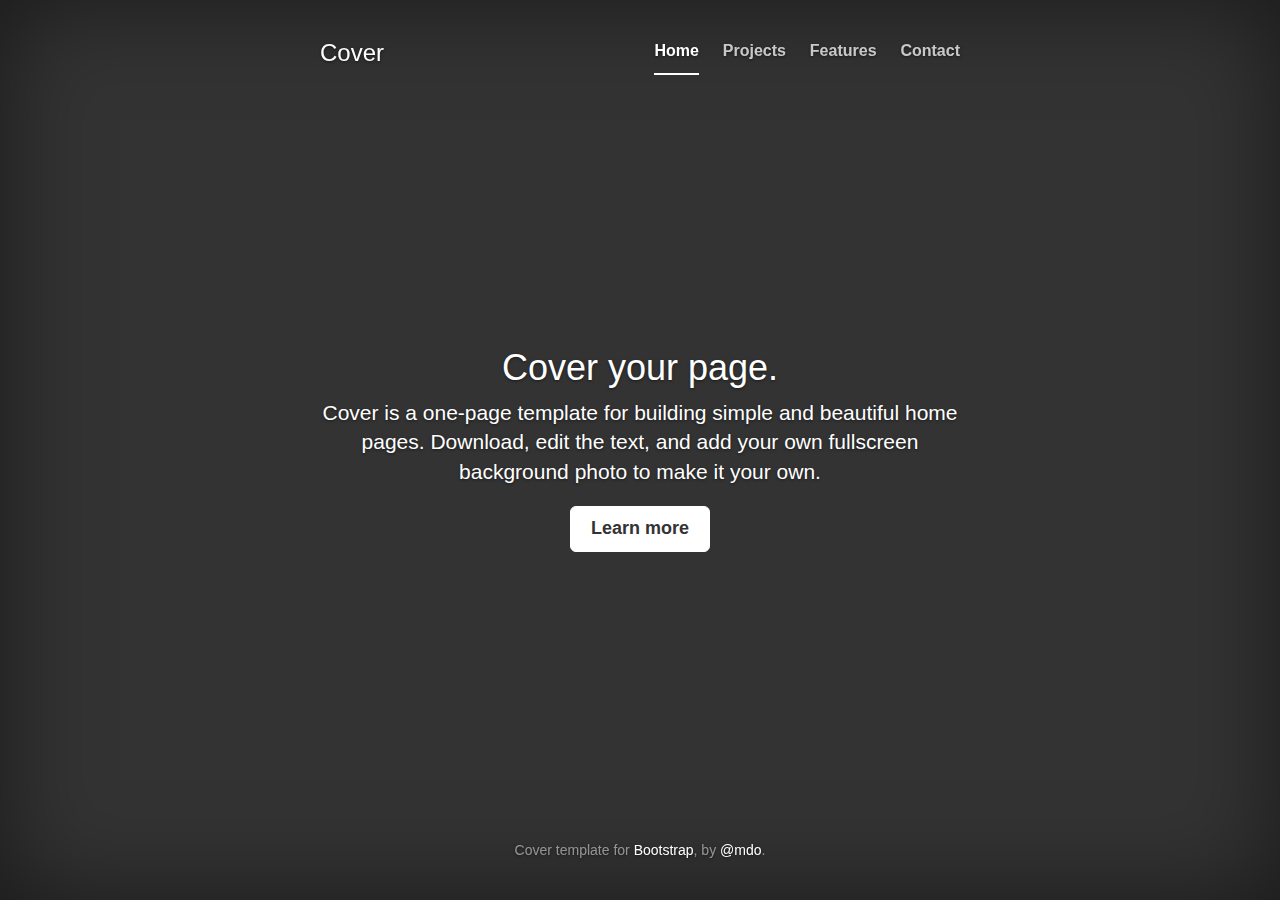
<file: index.html>
<!DOCTYPE html>
<html lang="en">
<head>
    <meta charset="utf-8">
    <meta http-equiv="X-UA-Compatible" content="IE=edge">
    <meta name="viewport" content="width=device-width">
    <meta name="description" content="Personal information about Lorac">
    <meta name="author" content="Lorac">
    <meta name="contact" content="lorack87@gmail.com">
    <link rel="stylesheet" href="assets/css/bootstrap.min.css">

    <!-- HTML5 Shim and Respond.js IE8 support of HTML5 elements and media queries -->
    <!-- WARNING: Respond.js doesn't work if you view the page via file:// -->
    <!--[if lt IE 9]>
    <script src="https://oss.maxcdn.com/html5shiv/3.7.2/html5shiv.min.js"></script>
    <script src="https://oss.maxcdn.com/respond/1.4.2/respond.min.js"></script>
    <![endif]-->

    <link rel="stylesheet" href="assets/css/main.css">

    <title>Lorac's github.io</title>
</head>


<body>
<div class="site-wrapper">

    <div class="site-wrapper-inner">

        <div class="cover-container">

            <div class="masthead clearfix">
                <div class="inner">
                    <h3 class="masthead-brand">Cover</h3>
                    <ul class="nav masthead-nav">
                        <li class="active"><a href="">Home</a></li>
                        <li><a href="projects">Projects</a></li>
                        <li><a href="#">Features</a></li>
                        <li><a href="#">Contact</a></li>
                    </ul>
                </div>
            </div>

            <div class="inner cover">
                <h1 class="cover-heading">Cover your page.</h1>

                <p class="lead">Cover is a one-page template for building simple and beautiful home pages. Download,
                    edit the text, and add your own fullscreen background photo to make it your own.</p>

                <p class="lead">
                    <a href="#" class="btn btn-lg btn-default">Learn more</a>
                </p>
            </div>

            <div class="mastfoot">
                <div class="inner">
                    <p>Cover template for <a href="http://getbootstrap.com">Bootstrap</a>, by <a
                            href="https://twitter.com/mdo">@mdo</a>.</p>
                </div>
            </div>

        </div>

    </div>

</div>


<!-- Bootstrap core JavaScript
================================================== -->
<!-- Placed at the end of the document so the pages load faster -->
<script src="https://ajax.googleapis.com/ajax/libs/jquery/1.11.1/jquery.min.js"></script>
<script src="assets/js/bootstrap.min.js"></script>
<script src="assets/js/docs.min.js"></script>
<!-- IE10 viewport hack for Surface/desktop Windows 8 bug -->
<script src="assets/js/ie10-viewport-bug-workaround.js"></script>
</body>

</html>
</file>
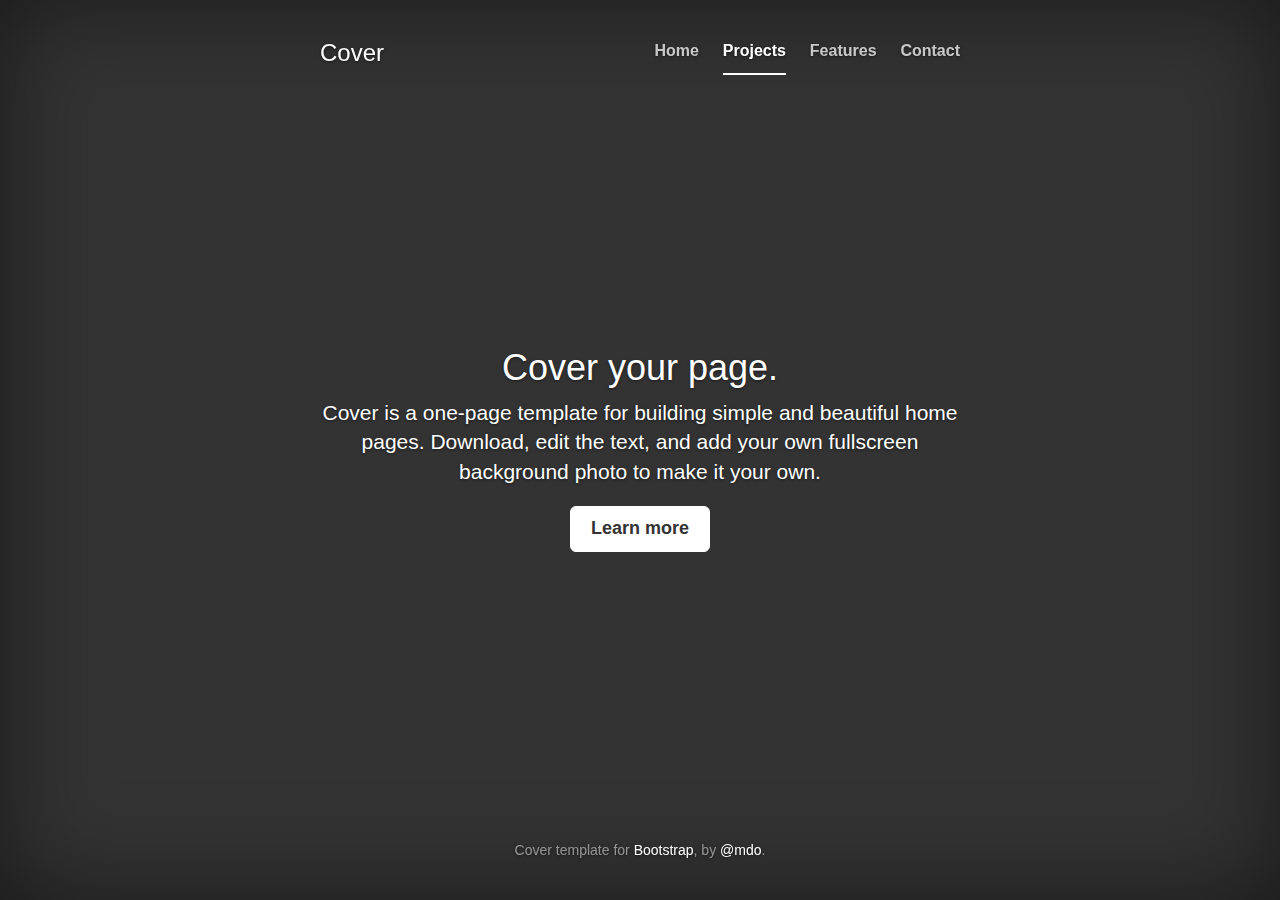
<file: projects/index.html>
<!DOCTYPE html>
<html lang="en">
<head>
    <meta charset="utf-8">
    <meta http-equiv="X-UA-Compatible" content="IE=edge">
    <meta name="viewport" content="width=device-width">
    <meta name="description" content="Personal information about Lorac">
    <meta name="author" content="Lorac">
    <meta name="contact" content="lorack87@gmail.com">
    <link rel="stylesheet" href="../assets/css/bootstrap.min.css">

    <!-- HTML5 Shim and Respond.js IE8 support of HTML5 elements and media queries -->
    <!-- WARNING: Respond.js doesn't work if you view the page via file:// -->
    <!--[if lt IE 9]>
    <script src="https://oss.maxcdn.com/html5shiv/3.7.2/html5shiv.min.js"></script>
    <script src="https://oss.maxcdn.com/respond/1.4.2/respond.min.js"></script>
    <![endif]-->

    <link rel="stylesheet" href="../assets/css/main.css">

    <title>Lorac's projects</title>
</head>


<body>
<div class="site-wrapper">

    <div class="site-wrapper-inner">

        <div class="cover-container">

            <div class="masthead clearfix">
                <div class="inner">
                    <h3 class="masthead-brand">Cover</h3>
                    <ul class="nav masthead-nav">
                        <li><a href="/">Home</a></li>
                        <li class="active"><a href="#">Projects</a></li>
                        <li><a href="#">Features</a></li>
                        <li><a href="#">Contact</a></li>
                    </ul>
                </div>
            </div>

            <div class="inner cover">
                <h1 class="cover-heading">Cover your page.</h1>

                <p class="lead">Cover is a one-page template for building simple and beautiful home pages. Download,
                    edit the text, and add your own fullscreen background photo to make it your own.</p>

                <p class="lead">
                    <a href="#" class="btn btn-lg btn-default">Learn more</a>
                </p>
            </div>

            <div class="mastfoot">
                <div class="inner">
                    <p>Cover template for <a href="http://getbootstrap.com">Bootstrap</a>, by <a
                            href="https://twitter.com/mdo">@mdo</a>.</p>
                </div>
            </div>

        </div>

    </div>

</div>


<!-- Bootstrap core JavaScript
================================================== -->
<!-- Placed at the end of the document so the pages load faster -->
<script src="https://ajax.googleapis.com/ajax/libs/jquery/1.11.1/jquery.min.js"></script>
<script src="../assets/js/bootstrap.min.js"></script>
<script src="../assets/js/docs.min.js"></script>
<!-- IE10 viewport hack for Surface/desktop Windows 8 bug -->
<script src="../assets/js/ie10-viewport-bug-workaround.js"></script>
</body>

</html>
</file>
<file: assets/css/main.css>
/*
 * Globals
 */

/* Links */
a,
a:focus,
a:hover {
    color: #fff;
}

/* Custom default button */
.btn-default,
.btn-default:hover,
.btn-default:focus {
    color: #333;
    text-shadow: none; /* Prevent inheritence from `body` */
    background-color: #fff;
    border: 1px solid #fff;
}


/*
 * Base structure
 */

html,
body {
    height: 100%;
    background-color: #333;
}
body {
    color: #fff;
    text-align: center;
    text-shadow: 0 1px 3px rgba(0,0,0,.5);
}

/* Extra markup and styles for table-esque vertical and horizontal centering */
.site-wrapper {
    display: table;
    width: 100%;
    height: 100%; /* For at least Firefox */
    min-height: 100%;
    -webkit-box-shadow: inset 0 0 100px rgba(0,0,0,.5);
    box-shadow: inset 0 0 100px rgba(0,0,0,.5);
}
.site-wrapper-inner {
    display: table-cell;
    vertical-align: top;
}
.cover-container {
    margin-right: auto;
    margin-left: auto;
}

/* Padding for spacing */
.inner {
    padding: 30px;
}


/*
 * Header
 */
.masthead-brand {
    margin-top: 10px;
    margin-bottom: 10px;
}

.masthead-nav > li {
    display: inline-block;
}
.masthead-nav > li + li {
    margin-left: 20px;
}
.masthead-nav > li > a {
    padding-right: 0;
    padding-left: 0;
    font-size: 16px;
    font-weight: bold;
    color: #fff; /* IE8 proofing */
    color: rgba(255,255,255,.75);
    border-bottom: 2px solid transparent;
}
.masthead-nav > li > a:hover,
.masthead-nav > li > a:focus {
    background-color: transparent;
    border-bottom-color: #a9a9a9;
    border-bottom-color: rgba(255,255,255,.25);
}
.masthead-nav > .active > a,
.masthead-nav > .active > a:hover,
.masthead-nav > .active > a:focus {
    color: #fff;
    border-bottom-color: #fff;
}

@media (min-width: 768px) {
    .masthead-brand {
        float: left;
    }
    .masthead-nav {
        float: right;
    }
}


/*
 * Cover
 */

.cover {
    padding: 0 20px;
}
.cover .btn-lg {
    padding: 10px 20px;
    font-weight: bold;
}


/*
 * Footer
 */

.mastfoot {
    color: #999; /* IE8 proofing */
    color: rgba(255,255,255,.5);
}


/*
 * Affix and center
 */

@media (min-width: 768px) {
    /* Pull out the header and footer */
    .masthead {
        position: fixed;
        top: 0;
    }
    .mastfoot {
        position: fixed;
        bottom: 0;
    }
    /* Start the vertical centering */
    .site-wrapper-inner {
        vertical-align: middle;
    }
    /* Handle the widths */
    .masthead,
    .mastfoot,
    .cover-container {
        width: 100%; /* Must be percentage or pixels for horizontal alignment */
    }
}

@media (min-width: 992px) {
    .masthead,
    .mastfoot,
    .cover-container {
        width: 700px;
    }
}
</file>
